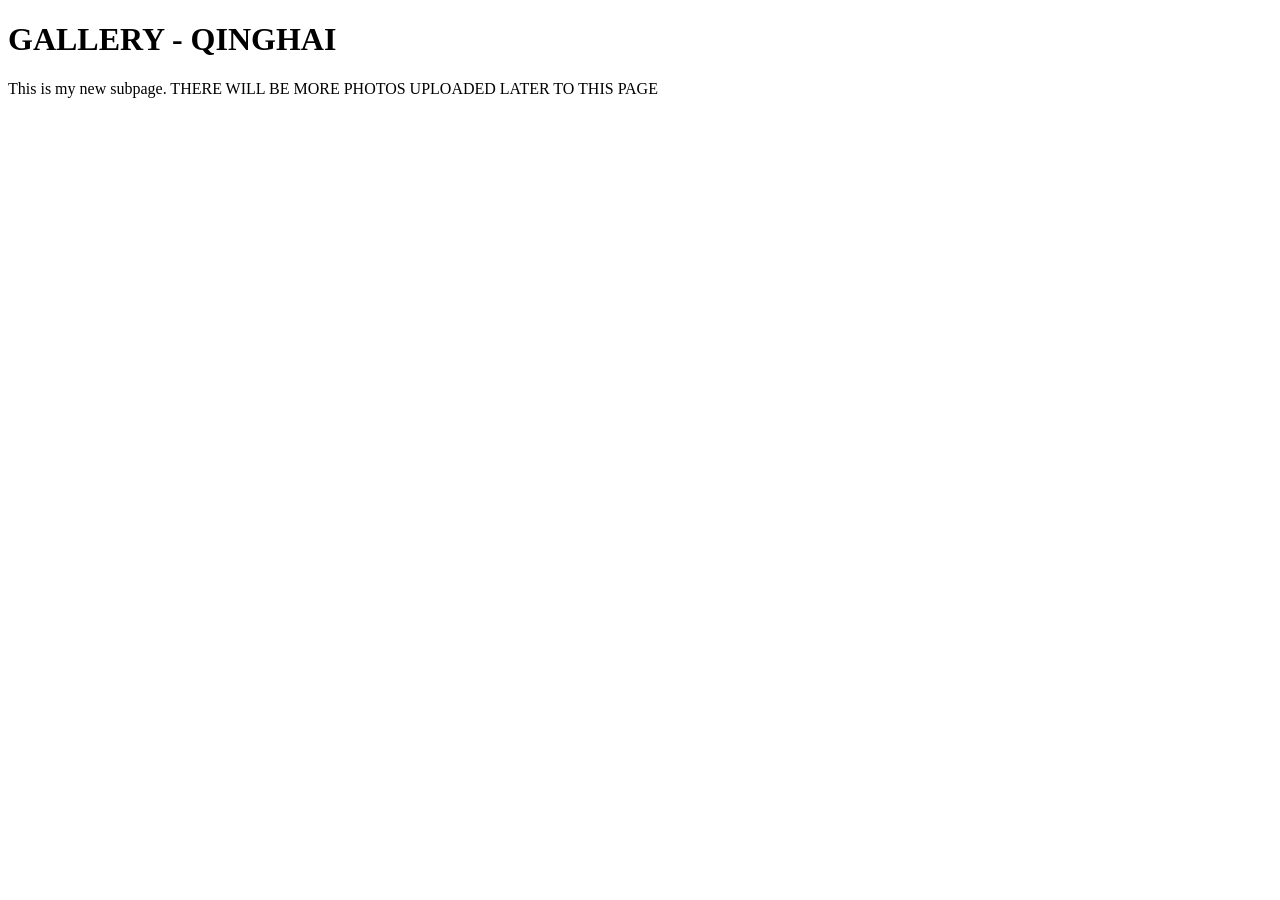
<file: QH.html>
<!-- about.html -->
<!DOCTYPE html>
<html>
  <head>
    <title>Gallery -  QINGHAI</title>
  </head>
  <body>
    <h1>GALLERY - QINGHAI</h1>
    <p>This is my new subpage. THERE WILL BE MORE PHOTOS UPLOADED LATER TO THIS PAGE</p>
    <iframe width="560" height="315" src="https://www.youtube.com/embed/uLv_GC0Y2lc?si=j0ZsUo8PBDqZP0eW" title="YouTube video player" frameborder="0" allow="accelerometer; autoplay; clipboard-write; encrypted-media; gyroscope; picture-in-picture; web-share" referrerpolicy="strict-origin-when-cross-origin" allowfullscreen></iframe>
  </body>
</html>
</file>
